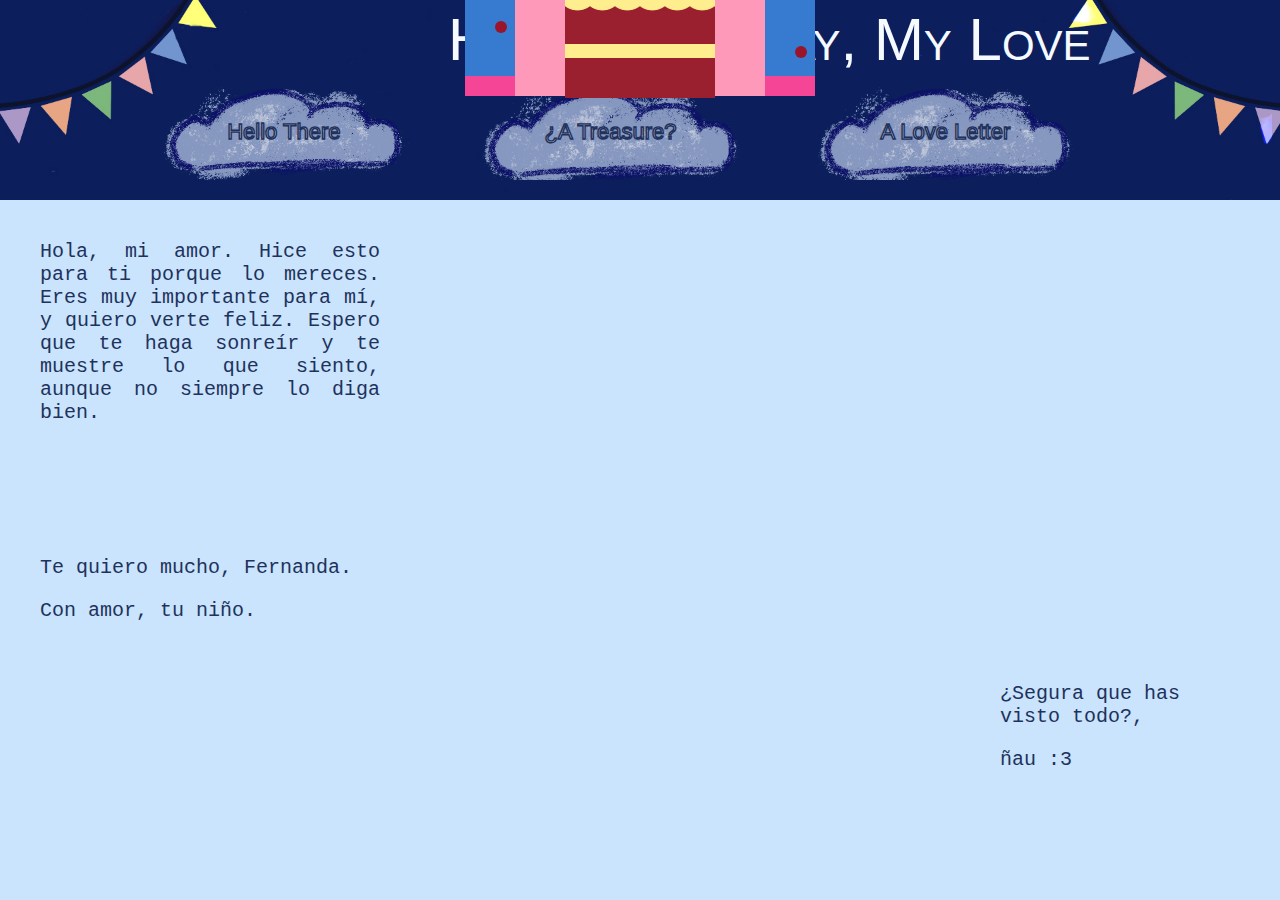
<file: index.html>
<!DOCTYPE html>

<head>
    <meta charset="UTF-8">
    <meta name="viewport" content="width=device-width, initial-scale=1.0">
    <title>TE AMO MUCHO</title>
    <link rel="stylesheet" href="index.css">
    <script src="index.js" defer></script>
    <link rel="icon" sizes="16x16" href="media/icon16.png">
    <link rel="icon" sizes="32x32" href="media/icon32.png">
</head>

<body>  
  <header>
    <div>
        <a class="logo">Happy Birthday, My Love</a>
    </div>
    <div>
        <nav class="sep">
            <a class="nube" href="hello.html">Hello There</a>
            <a class="nube" href="treasure.html">¿A Treasure?</a>
            <a class="nube" href="love.html">A Love Letter</a>
        </nav>
    </div>
  </header>

  <div class="text">
    <p>
      Hola, mi amor. Hice esto para ti porque lo mereces. Eres muy importante para mí, y quiero verte feliz. Espero que te haga sonreír y te muestre lo que siento, aunque no siempre lo diga bien.
      <p><a class="tenblanco" href="https://youtu.be/xfUtTHBdpeA?si=bKGcXcq8MO6YFps5" target="_blank"> Y para hacerlo entretenido, le escondí algunas cosas, diviértete encontrándolos, mi vida :3</a></p>
    </p>
    <p>
      Te quiero mucho, Fernanda.
    </p>
    <p class="type">
      Con amor, tu niño. 
    </p>
  </div>

  <div class="lado">
    <p>
      ¿Segura que has visto todo?,
    </p>
    <p>
      ñau :3
    </p>
  </div>

  <div>
    <div class="candle center"></div>
    <div class="layer-1 center"></div>
    <div class="layer-2 center"></div>
    <div class="layer-3 center"></div>
  </div>

</body>
</html>
</file>
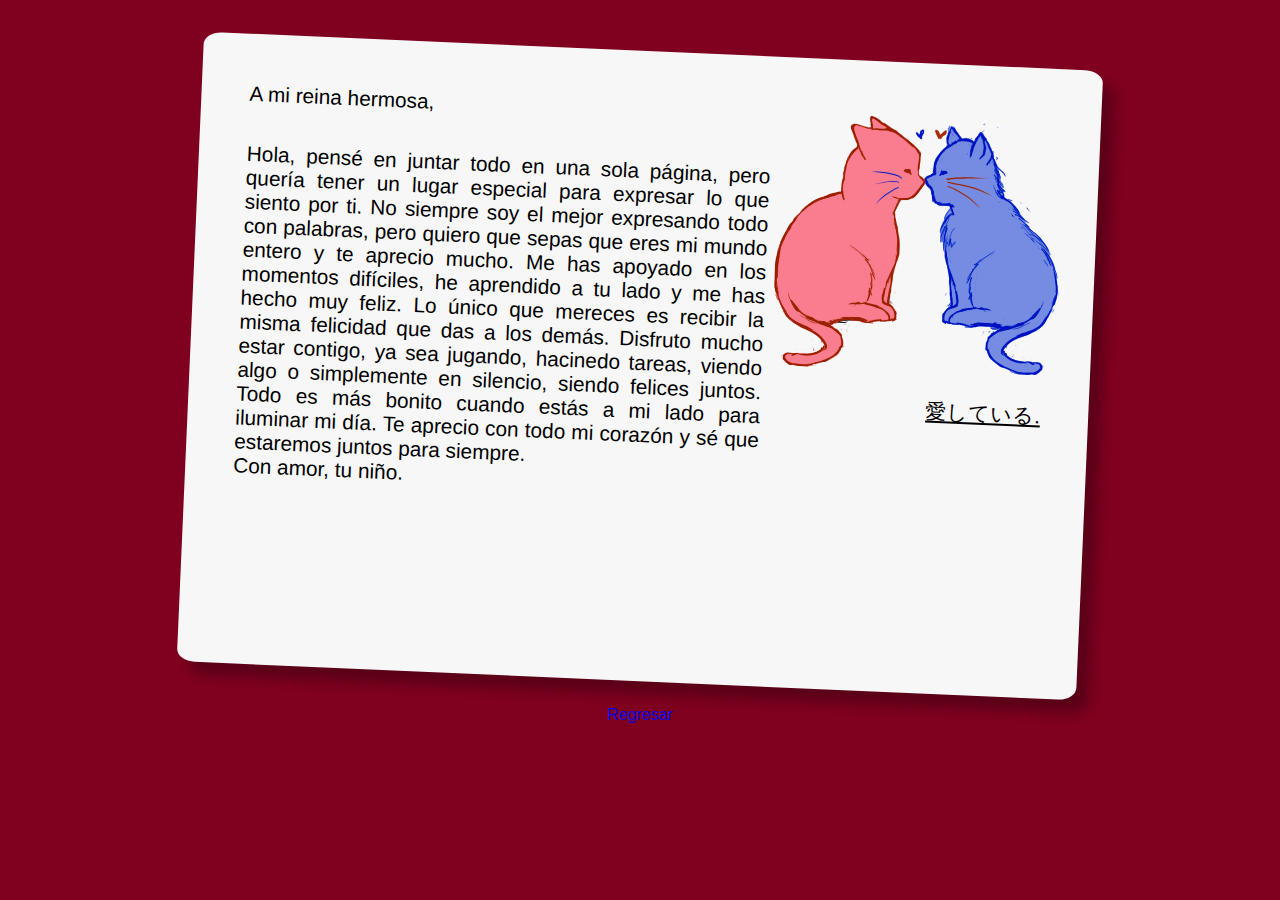
<file: love.html>
<head>
    <meta charset="UTF-8">
    <meta name="viewport" content="width=device-width, initial-scale=1.0">
    <title>Te amo</title>
    <link rel="stylesheet" href="love.css">
    <link rel="icon" sizes="16x16" href="media/icon16.png">
    <link rel="icon" sizes="32x32" href="media/icon32.png">
</head>
  
<style type="text/css" media="screen">
  A:link {text-decoration: none }
  A:visited {color: white; text-decoration: none }
  A:hover { color: white; text-decoration: none }
  *{outline:none !important;}*:focus {outline: none !important;}textarea:focus, input:focus{outline: none !important;}	a{text-decoration: none !important;outline: none !important;}
</style>

  <body>
    <div class="wrap">
      <br>
      <div class="postcard">
  
        <div class="letter">
          <form action="#" method="post" class="message_form">
            <p class="push">A mi reina hermosa,</p><br>
            <br>
            <label for="message"></label><br>
            <p>
              Hola, pensé en juntar todo en una sola página, pero quería tener un lugar especial para expresar lo que siento por ti. No siempre soy el mejor expresando todo con palabras, pero quiero que sepas que eres mi mundo entero y te aprecio mucho. Me has apoyado en los momentos difíciles, he aprendido a tu lado y me has hecho muy feliz. Lo único que mereces es recibir la misma felicidad que das a los demás.

              Disfruto mucho estar contigo, ya sea jugando, hacinedo tareas, viendo algo o simplemente en silencio, siendo felices juntos. Todo es más bonito cuando estás a mi lado para iluminar mi día.
              
              Te aprecio con todo mi corazón y sé que estaremos juntos para siempre.
            </p><br>
            <p>Con amor, tu niño.</p><br>
          </form>
        </div>
  
        <div class="address">
          <form action="#" method="post" class="message_form">
            <a href="https://youtu.be/0omfe2vpIeQ?si=z73CtqDXH9L4DzT_" target="_blank">
              <img class="estampa" src="media/gatos.png">
            </a>
          </form>
          <p id="address">
            愛している.
          </p>
        </div>
  
      </div>

      <footer>
        <a href="index.html">Regresar</a>
      </footer>

    </div>
  </body>
</file>
<file: index.css>
header{
  padding-top: 5px;
  justify-content: center;
  align-items: center;
  background-image: url("media/fondo.jpg");
  background-size:cover;
  width: 100%;
}

.lado{
  padding-top: 20px;
  padding-left: 1000px;
  padding-right: 40px;
  color: #1f325c;
  font-size: 20px;
  font-family: 'Courier New', Courier, monospace;
}

.tenblanco{
  color: #c9e4fc;
  text-decoration: none;
}

.text{
  text-align: justify;
  margin-top: 40px;
  padding-right: 900px;
  padding-left: 40px;
}

.text p {
  font-size: 20px;
  font-family: 'Courier New', Courier, monospace;
  color: #1f325c;
}

.type{
  white-space: nowrap;
  overflow: hidden;
  animation: typing 4s steps(50) forwards;
  border-right: 2px solid transparent;
}

@keyframes typing{
  from{
    width: 0;
  }
  to{
    width: 100%;
  }
}

.sep{
  margin-left: 11.5%;
}

.nube{
  background-image: url("media/nubebase.png");
  background-size: cover;
}

.nube:hover{
  background-image: url("media/nube.gif");
  background-size: cover;
}

nav a {
  display: inline-block;
  padding: 35px 70px;
  margin-left: 10px;
  margin-right: 50px;
  margin-top: 10px;
  margin-bottom: 20px;
  -webkit-text-stroke: 1.5px #1f325c;
  text-decoration: none;
  align-items: center;
  font-family: Impact, Haettenschweiler, 'Arial Narrow Bold', sans-serif;
  font-size: 22px;
  color: #F4FAFF;
  transition: background-color 0.3s ease;
}

body{
  margin: 0;
  display: block;
  justify-content:center;
  background-color: #c9e4fc;
  cursor: url('media/cursor.png'), auto;
}

a:hover {
  cursor: url('media/cursorhover.png'), pointer;
}

.logo{
  font-family: Impact, Charcoal, sans-serif;
  font-size: 60px;
  color: #F4FAFF;
  font-weight:300;
  text-decoration: #1f325c;
  font-style: normal;
  font-variant: small-caps;
  margin-left: 35%;
}

.center {
  position: absolute;
  margin: auto;
  left: 0;
  right: 0;
}
.layer-1 {
  background-color: #367bd0;
  height: 7.5em;
  width: 21.87em;
  top: -1.5em;
  background-size: 1.56em 9.37em;
  background-position: 0 -1.25em;
  background-image: radial-gradient(
    circle at 0.78em 1em,
    #f5f5f5 1.25em,
    transparent 1.3em
  );
  animation: fall-1 8s forwards;
}
@keyframes fall-1 {
  0%{
    transform: translateY(-10em);
  }
  20% {
    transform: translateY(34.62em);
  }
  100% {
    transform: translateY(34.62em);
  }
}
.layer-1:before {
  content: "";
  position: absolute;
  height: 1.25em;
  width: 100%;
  background-color: #f54597;
  bottom: 0;
}
.layer-1:after {
  content: "";
  position: absolute;
  height: 0.75em;
  width: 0.75em;
  background-color: #9a152b;
  border-radius: 50%;
  top: 2.81em;
  left: 1.87em;
  box-shadow: 3.125em 1.56em #f1663e, 5.31em -1em #f5e671, 9.37em 2.18em #9a152b,
    12.5em -1.56em #f1663e, 14.68em 0 #f5e671, 18.75em 1.56em #9a152b;
}
.layer-2 {
  height: 7.5em;
  width: 15.62em;
  background-color: #ff99b9;
  top: -1.5em;
  background-image: repeating-linear-gradient(
    90deg,
    transparent 0,
    transparent 3.125em,
    #ff4a83 3.125em,
    #ff4a83 6.25em
  );
  animation: fall-2 8s forwards;
}
@keyframes fall-2 {
  0% {
    transform: translateY(-10em);
  }
  40% {
    transform: translateY(27.12em);
  }
  100% {
    transform: translateY(27.12em);
  }
}
.layer-3 {
  background-color: #9a202f;
  height: 6.5em;
  width: 9.37em;
  top: -6.5px;
  background-size: 1.56em 9.37em;
  background-position: 0 -1.25em;
  background-image: radial-gradient(
    circle at 0.78em 1em,
    #ffee8d 1.25em,
    transparent 1.3em
  );
  animation: fall-3 8s forwards;
}
.layer-3:before {
  position: absolute;
  content: "";
  height: 0.93em;
  width: 100%;
  top: 3.125em;
  background-color: #ffee8d;
}
.layer-3:after {
  position: absolute;
  content: "";
  background-color: #f54597;
  height: 1.25em;
  width: 1.25em;
  border-radius: 50%;
  top: -1.25em;
  left: 0.37em;
  box-shadow: 1.87em 0 #f54597, 3.75em 0 #f54597, 5.62em 0 #f54597,
    7.5em 0 #f54597;
}
@keyframes fall-3 {
  0%{
    transform: translateY(-10em);
  }
  50% {
    transform: translateY(19.62em);
  }
  100% {
    transform: translateY(19.62em);
  }
}
.candle {
  height: 3.125em;
  width: 0.75em;
  background-color: #3aa2cf;
  border-radius: 0.12em 0.12em 0 0;
  top: 2.87em;
  animation: fall-4 8s forwards;
}
.candle:before {
  position: absolute;
  content: "";
  background-color: #f1af3f;
  height: 1.25em;
  width: 1.25em;
  margin-left: -0.25em;
  top: -1.3em;
  border-radius: 50% 50% 50% 0;
  transform: rotate(135deg);
}
@keyframes fall-4 {
  0% {
    transform: translateY(-10em);
  }
  60% {
    transform: translateY(13.12em);
  }
  100% {
    transform: translateY(13.12em);
  }
}
.fab {
  color: #ff0000;
}
</file>
<file: love.css>
* {
    box-sizing: border-box;
  }
  
  body {
     font-family: 'Varela Round', 'Quicksand', sans-serif;
    background-color: #800020;
    cursor: url('media/icon32.png'), auto;
  }

  .letter{
    text-align: justify;
  }

  .estampa{
    height: 270px;
    width: 300px;
    margin-right: -20px;
  }

  .postcard {
    width: 900px;
    height: 630px;
    background-color: #f7f7f7;
    margin: 25 auto;
    border-radius: 2%;
    display: flex;
    justify-content: space-between;
    padding: 3em;
    box-shadow: .8em .8em 14px rgba(0,0,0,.3);
     -ms-transform: rotate(2.5deg); /* IE 9 */
      -webkit-transform: rotate(2.5deg); /* Chrome, Safari, Opera */
      transform: rotate(2.5deg);
    -moz-transition: all .5s ease;
    -webkit-transition: all .5s ease;
    -o-transition: all .5s ease;
    transition: all .5s ease;

  }
  
  h1 {
    text-align: center;
    font-size: 5em;
    color: #f7f7f7;
    margin-bottom: -15px;
  }
  
  p {
    display: inline;
    font-size: 1.3em;
    text-align: justify;
  }
  
  /*animation*/
  .postcard:hover,
  .postcard:active,
  .postcard:focus{
    -ms-transform: rotate(0deg); /* IE 9 */
    -webkit-transform: rotate(0deg); /* Chrome, Safari, Opera */
    transform: rotate(0deg);
    -moz-transition: all .5s ease;
    -webkit-transition: all .5s ease;
    -o-transition: all .5s ease;
    transition: all .5s ease;
  }
  
  /*form*/
  input,
  textarea {
    border: none;
    border-radius: 4%;
    height: 1.9em;
    padding: .7em;
    font-size: 1.3em;
    font-family: 'Varela Round', 'Quicksand', sans-serif;
  }
  
  input:focus,
  textarea:focus {
     outline-color: pink;
  }
  
  .mail_stamp {
    width: 100px;
    float: right;
  }
  
  .address{
    text-align: right;
  }

  #address {
    text-decoration: underline;
    text-align: right;
  }
  
  textarea {
    overflow: auto;
    resize: none;
    height: 10em;
    width: 17em;
    margin-top: .5em;
    margin-bottom: 1em;
  }
  
  .push{
    margin-bottom: 1em;
    margin-top: .5em;
  }
  
  #recipient_email{
    margin-top: 4.5em;
    margin-bottom: 1.5em;
  }
  
  /*footer*/
  footer {
    margin: 1em auto;
    text-align: center;
    font-family: 'Varela Round', 'Quicksand', sans-serif;
    color: white;
  }
  
  footer p {
    font-size: 1em;
    letter-spacing: 1px;
  }
</file>
